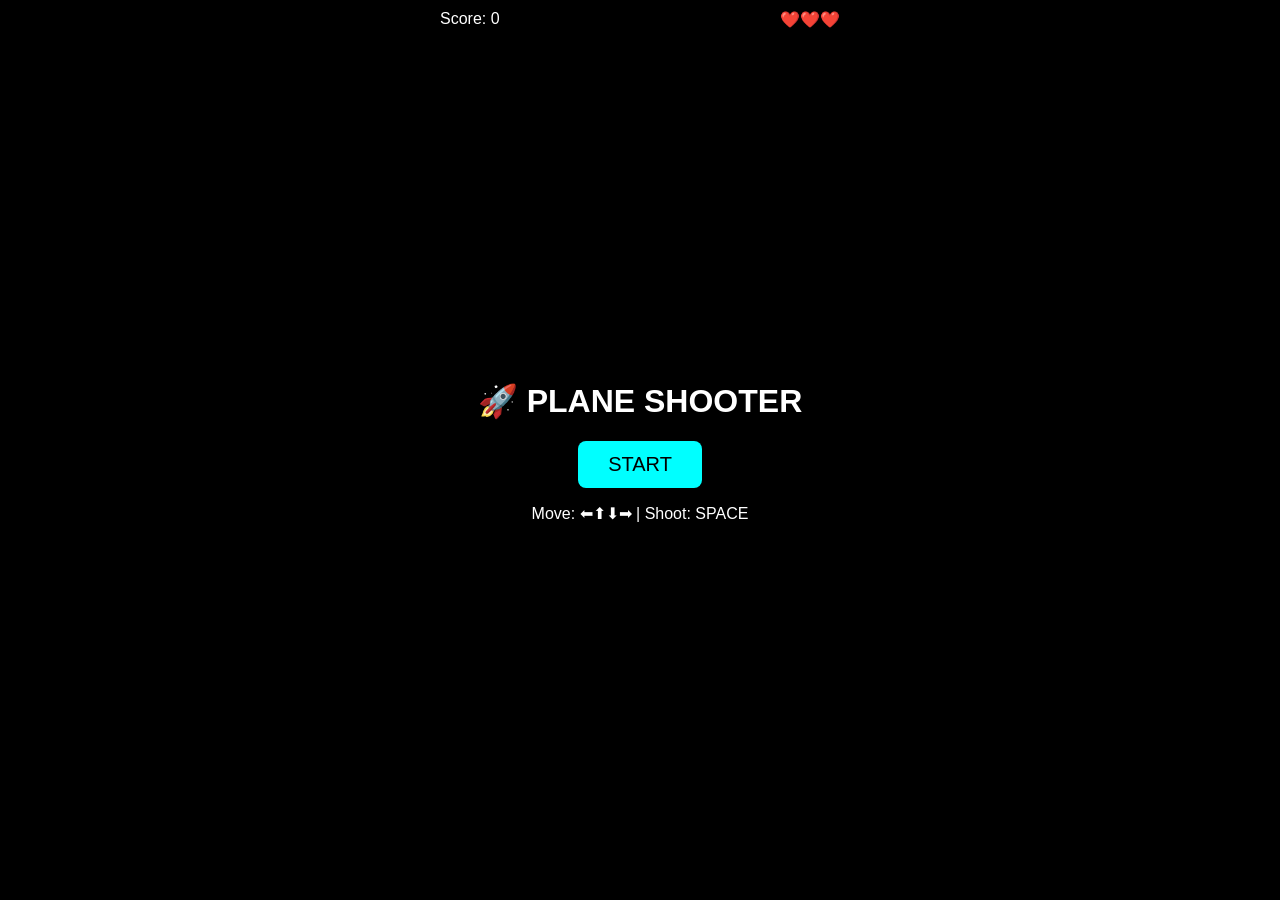
<file: spaceshoot.html>
<!DOCTYPE html>
<html lang="vi">
<head>
<meta charset="UTF-8">
<title>Plane Shooter</title>
<link rel="stylesheet" href="taixiu.css">
</head>
<body>

<div id="startScreen">
  <h1>🚀 PLANE SHOOTER</h1>
  <button id="startBtn">START</button>
  <p>Move: ⬅⬆⬇➡ | Shoot: SPACE</p>
</div>

<div id="ui" class="hide">
  <span id="score">Score: 0</span>
  <span id="life">❤️❤️❤️</span>
</div>

<canvas id="game" width="400" height="600" class="hide"></canvas>

<script src="script.js"></script>
</body>
</html>
</file>
<file: taixiu.css>
body {
  margin: 0;
  background: black;
  height: 100vh;
  display: flex;
  justify-content: center;
  align-items: center;
  color: white;
  font-family: Arial;
}

canvas {
  background: radial-gradient(circle at center, #111, #000);
  border: 2px solid cyan;
}

#ui {
  position: absolute;
  top: 10px;
  width: 400px;
  display: flex;
  justify-content: space-between;
}

#startScreen {
  text-align: center;
}

#startBtn {
  font-size: 20px;
  padding: 12px 30px;
  border: none;
  border-radius: 8px;
  cursor: pointer;
  background: cyan;
}

.hide {
  display: none;
}
</file>
